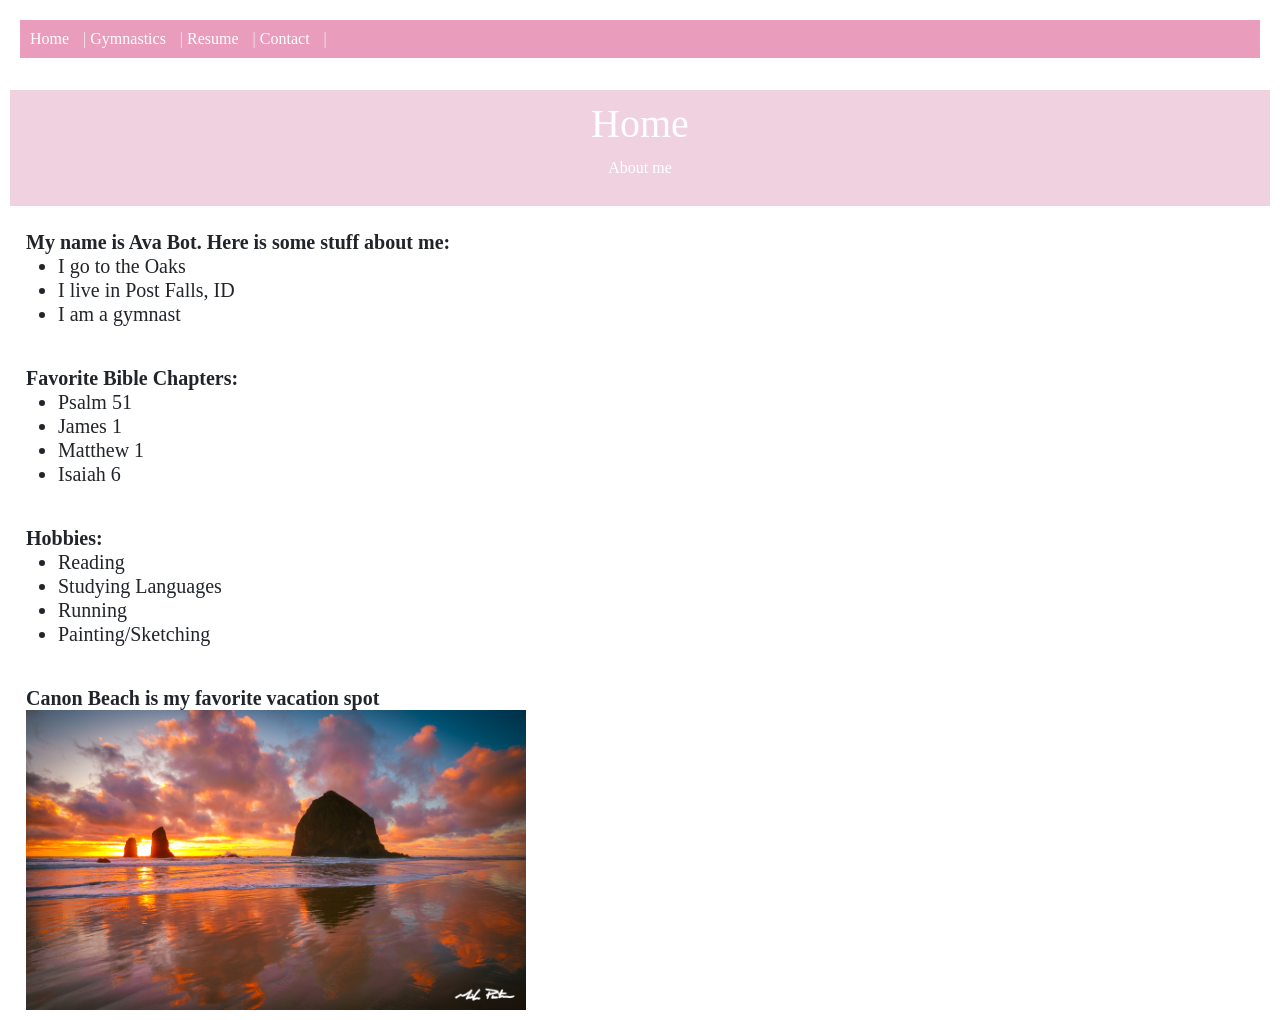
<file: index.html>
<html>

<head>
<link href="https://cdn.jsdelivr.net/npm/bootstrap@5.0.2/dist/css/bootstrap.min.css" rel="stylesheet" >
    <script src="scripts.js"></script>
    <link rel="stylesheet" href="styles.css">
    <iframe src="menu.html" style="width:100%; height:80px; border:none;
    display:block; overflow:hidden; position:sticky; top:0; z-index:1000;"></iframe>
   
</head>

<body>
    <header>
    <h1>Home</h1>
    <p>About me</p>
</header>
<br>
<h5>
    <div class="ms-3"> 
            <b>
        My name is Ava Bot. Here is some stuff about me: 
            </b>
        <br>
        <ul>
            <li> I go to the Oaks</li>
            <li> I live in Post Falls, ID</li>
            <li>I am a gymnast</li>
        </ul>
        <br>
        <b>
        Favorite Bible Chapters:
        </b>
        <ul>
            <li> Psalm 51</li>
            <li> James 1</li>
            <li> Matthew 1</li>
            <li> Isaiah 6</li>
        </ul>
        <br>
        <b>
        Hobbies:
        </b>
        <ul>
            <li> Reading</li>
            <li> Studying Languages</li>
            <li> Running</li>
            <li> Painting/Sketching</li>
        </ul>
        <br>
        <b>
        Canon Beach is my favorite vacation spot
        </b>
        <br>
        <img width="500px" id="canonbeach" src="Cannon-Beach-Sunset-Photograph.jpg">
</h5>
</body>
</html>
</file>
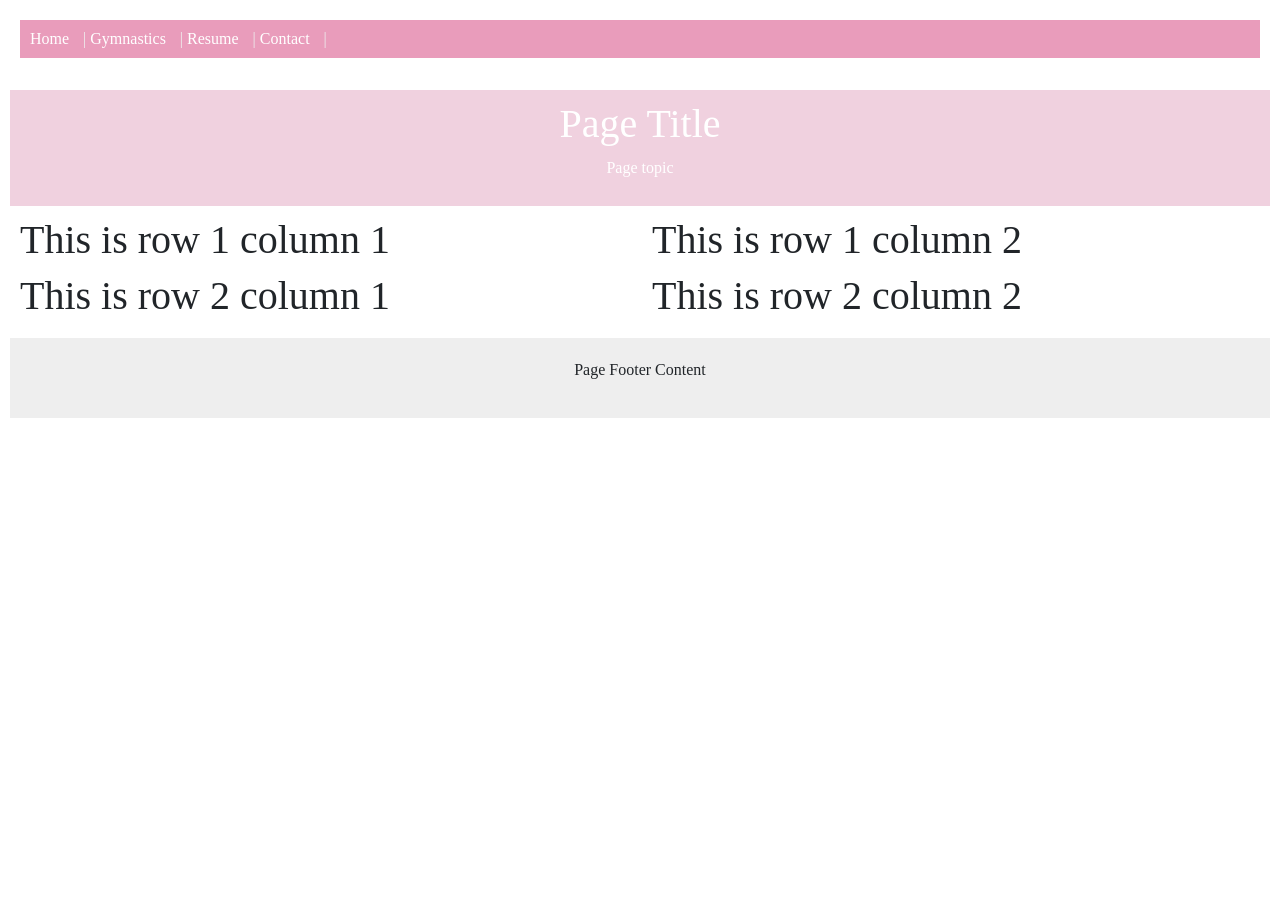
<file: bootstrap.html>
<html>

<head>
<link href="https://cdn.jsdelivr.net/npm/bootstrap@5.0.2/dist/css/bootstrap.min.css" rel="stylesheet" >
    <script src="scripts.js"></script>
     <link rel="stylesheet" href="styles.css">
</head>
    <body>
<iframe src="menu.html" style="width:100%; height:80px; border:none; 
display:block; overflow:hidden; position:sticky; top:0; z-index:1000;"></iframe>


<header>
    <h1>Page Title</h1>
    <p>Page topic</p>
</header>



    <main>

        <div class="row">                   
            <div class="col-md">
    
                    <h1>This is row 1 column 1</h1>
            
            </div>
            <div class="col-md">
                <h1>This is row 1 column 2</h1>
            </div>

        </div>

         <div class="row">                   
            <div class="col-md">
                <h1>This is row 2 column 1</h1>
            </div>
            <div class="col-md">
                <h1>This is row 2 column 2</h1>
            </div>

        </div>

    </main>

    <footer>
        <p>Page Footer Content</p>
    </footer>

</body>
</body>
</html>
</file>
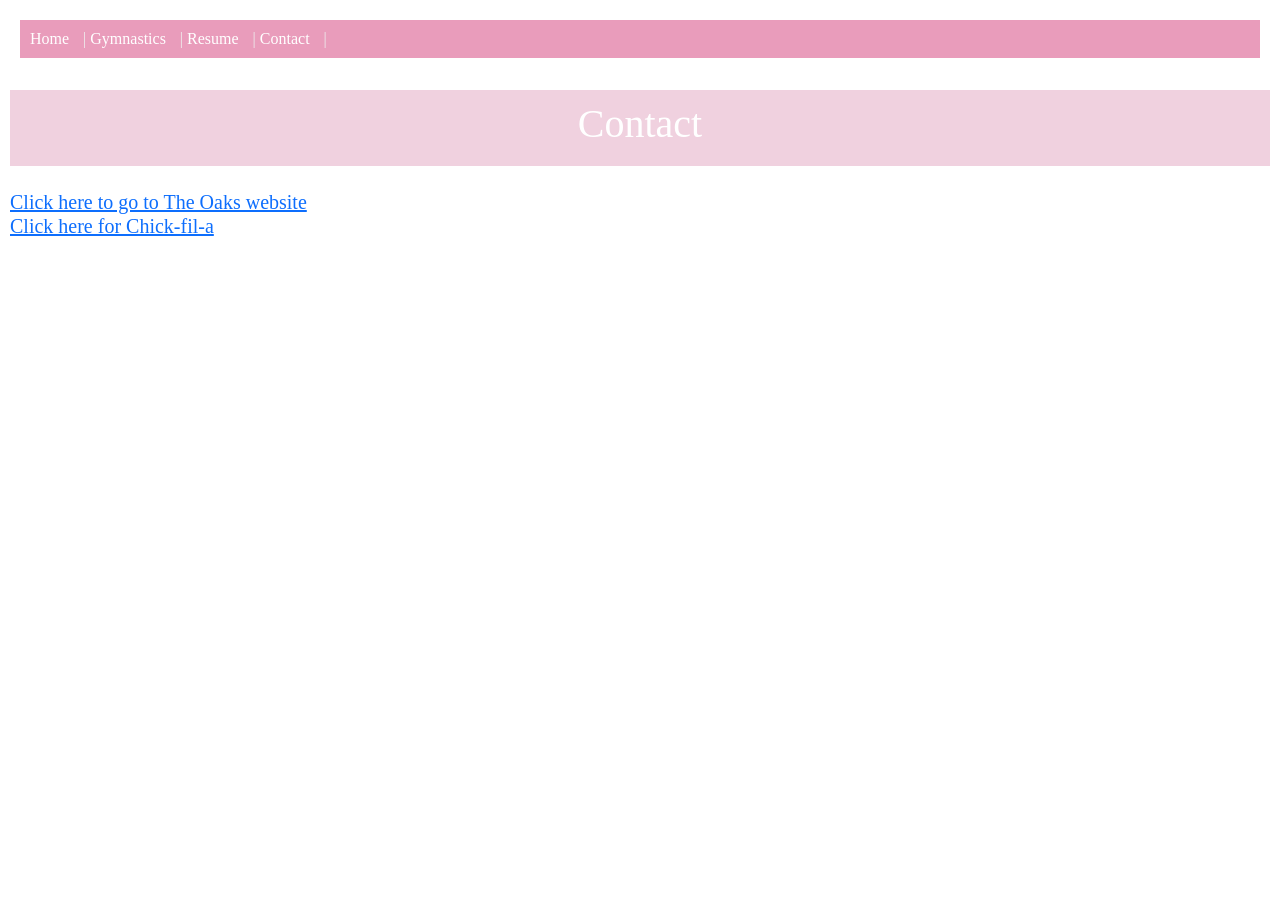
<file: contact.html>
<html>

<head>
<link href="https://cdn.jsdelivr.net/npm/bootstrap@5.0.2/dist/css/bootstrap.min.css" rel="stylesheet" >
    <script src="scripts.js"></script>
     <link rel="stylesheet" href="styles.css">
<body>
<iframe src="menu.html" style="width:100%; height:80px; border:none;
    display:block; overflow:hidden; position:sticky; top:0; z-index:1000;"></iframe>
</body>
<body>
     <header>
    <h1>Contact</h1>
    
</header>
<h5>
    <br>
 <a href="https://theoaks.annasis.com" target="_blank">
    Click here to go to The Oaks website
 </a>
 <br>
 <a href="tel:(888) 232 6775">
    Click here for Chick-fil-a
 </a>
</h5>
</body>
</head>
</html>
</file>
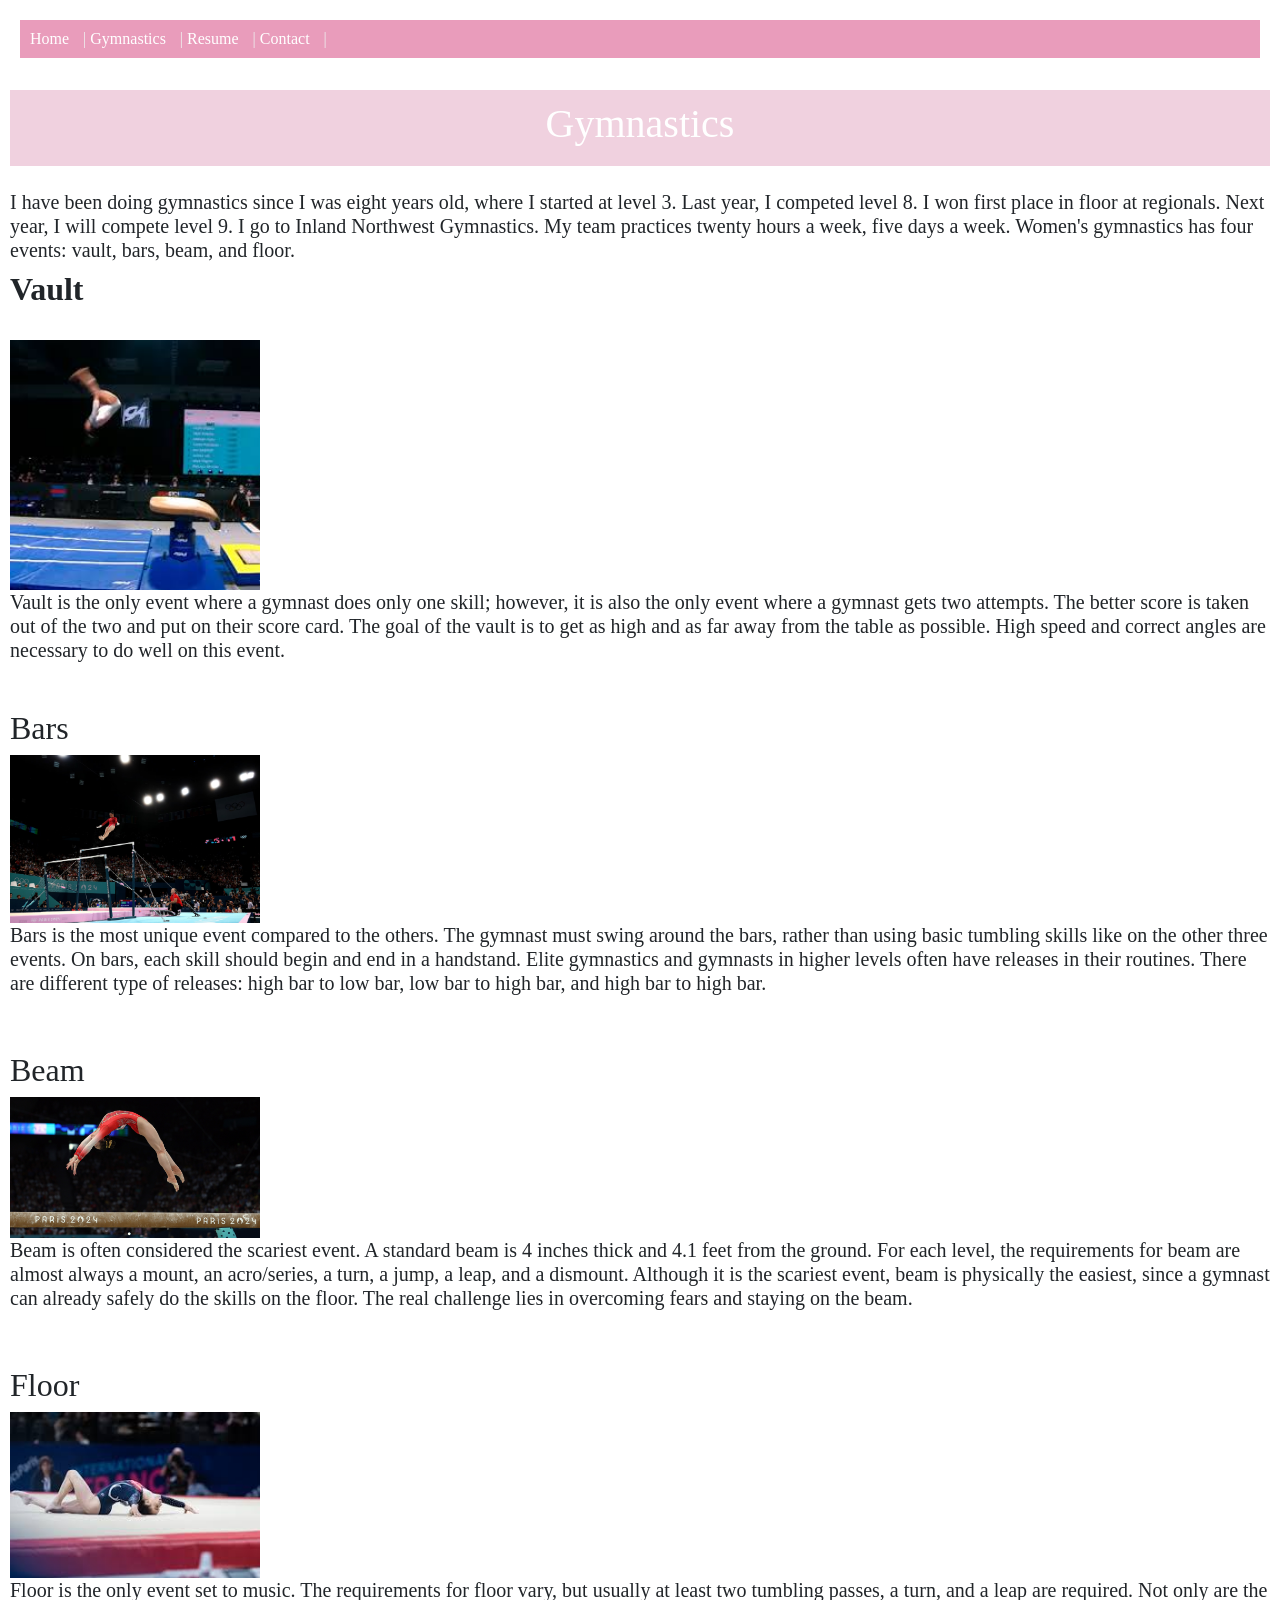
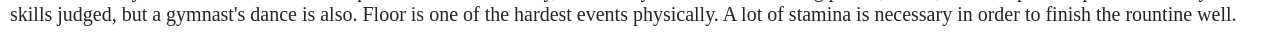
<file: Gymnastics.html>
<html>

<head>
<link href="https://cdn.jsdelivr.net/npm/bootstrap@5.0.2/dist/css/bootstrap.min.css" rel="stylesheet" >
    <script src="scripts.js"></script>
     <link rel="stylesheet" href="styles.css">
</head>
<body>
<iframe src="menu.html" style="width:100%; height:80px; border:none;
    display:block; overflow:hidden; position:sticky; top:0; z-index:1000;"></iframe>
    <header>
    <h1>Gymnastics</h1>
    </header>
</body>
</html>
 
<body>
    <h5>
   <br>
     
                    I have been doing gymnastics since I was eight years old, where I started at level 3. Last year, I competed level 8. I won first place in floor at regionals. Next year, I will compete level 9. 
                I go to Inland Northwest Gymnastics. My team practices twenty hours a week, five days a week. Women's gymnastics has four events: vault, bars, beam, and floor. 
<br>
    </h5>
<h2>
            <b>
                Vault
            </b>
</h2>
        <br>
        <img width="250px" id="vault" src="Vault.jpeg">
        <br>
        <h5>
         Vault is the only event where a gymnast does only one skill; however, it is also the only event where a gymnast gets two attempts. The better score is taken out of the two and put on their score card. The goal of the vault is to get as high and as far away from the table as possible. High speed and correct angles are necessary to do well on this event. 
        <br>
        </h5>
            <b>
                <h2>
                <br>
                Bars
                <br>
                </h2>
            </b>
            <img width="250px" id="Bars" src="Bars.jpeg">
        <br>
        <h5>
            Bars is the most unique event compared to the others. The gymnast must swing around the bars, rather than using basic tumbling skills like on the other three events. On bars, each skill should begin and end in a handstand. Elite gymnastics and gymnasts in higher levels often have releases in their routines. There are different type of releases: high bar to low bar, low bar to high bar, and high bar to high bar.
        </h5>
        <br>
            <b>
                <br>
                <h2>
                Beam
                <br>
                </h2>
            </b>
            <img width="250px" id="Beam" src="Beam.jpeg">
            <br>
            <h5>
                Beam is often considered the scariest event. A standard beam is 4 inches thick and 4.1 feet from the ground. For each level, the requirements for beam are almost always a mount, an acro/series, a turn, a jump, a leap, and a dismount. Although it is the scariest event, beam is physically the easiest, since a gymnast can already safely do the skills on the floor. The real challenge lies in overcoming fears and staying on the beam.
            </h5>
        <br>
            <b>
                <br>
                <h2>
                Floor
                <br>
                </h2>
            </b>
            <img width="250px" id="Floor" src="Floor.jpeg">
        <br> <h5>
            Floor is the only event set to music. The requirements for floor vary, but usually at least two tumbling passes, a turn, and a leap are required. Not only are the skills judged, but a gymnast's dance is also. Floor is one of the hardest events physically. A lot of stamina is necessary in order to finish the rountine well.
</h5>
</body>
</file>
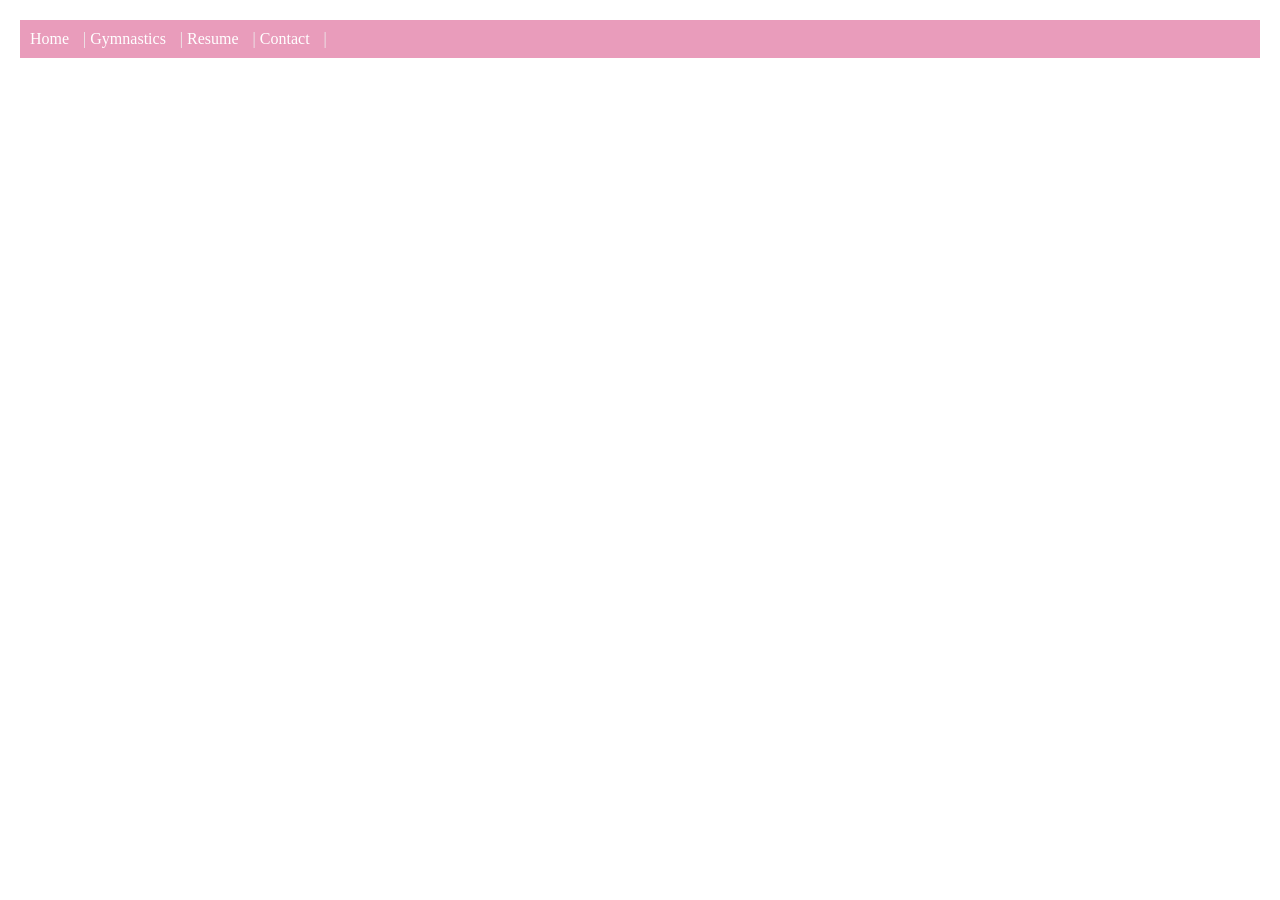
<file: htmlTags.html>
<html>

<head>
    <link href="https://cdn.jsdelivr.net/npm/bootstrap@5.0.2/dist/css/bootstrap.min.css" rel="stylesheet" >
    <script src="scripts.js"></script>
     <link rel="stylesheet" href="styles.css">
</head>
<body>
<iframe src="menu.html" style="width:100%; height:80px; border:none;
    display:block; overflow:hidden; position:sticky; top:0; z-index:1000;"></iframe>
</body>
</html>
</file>
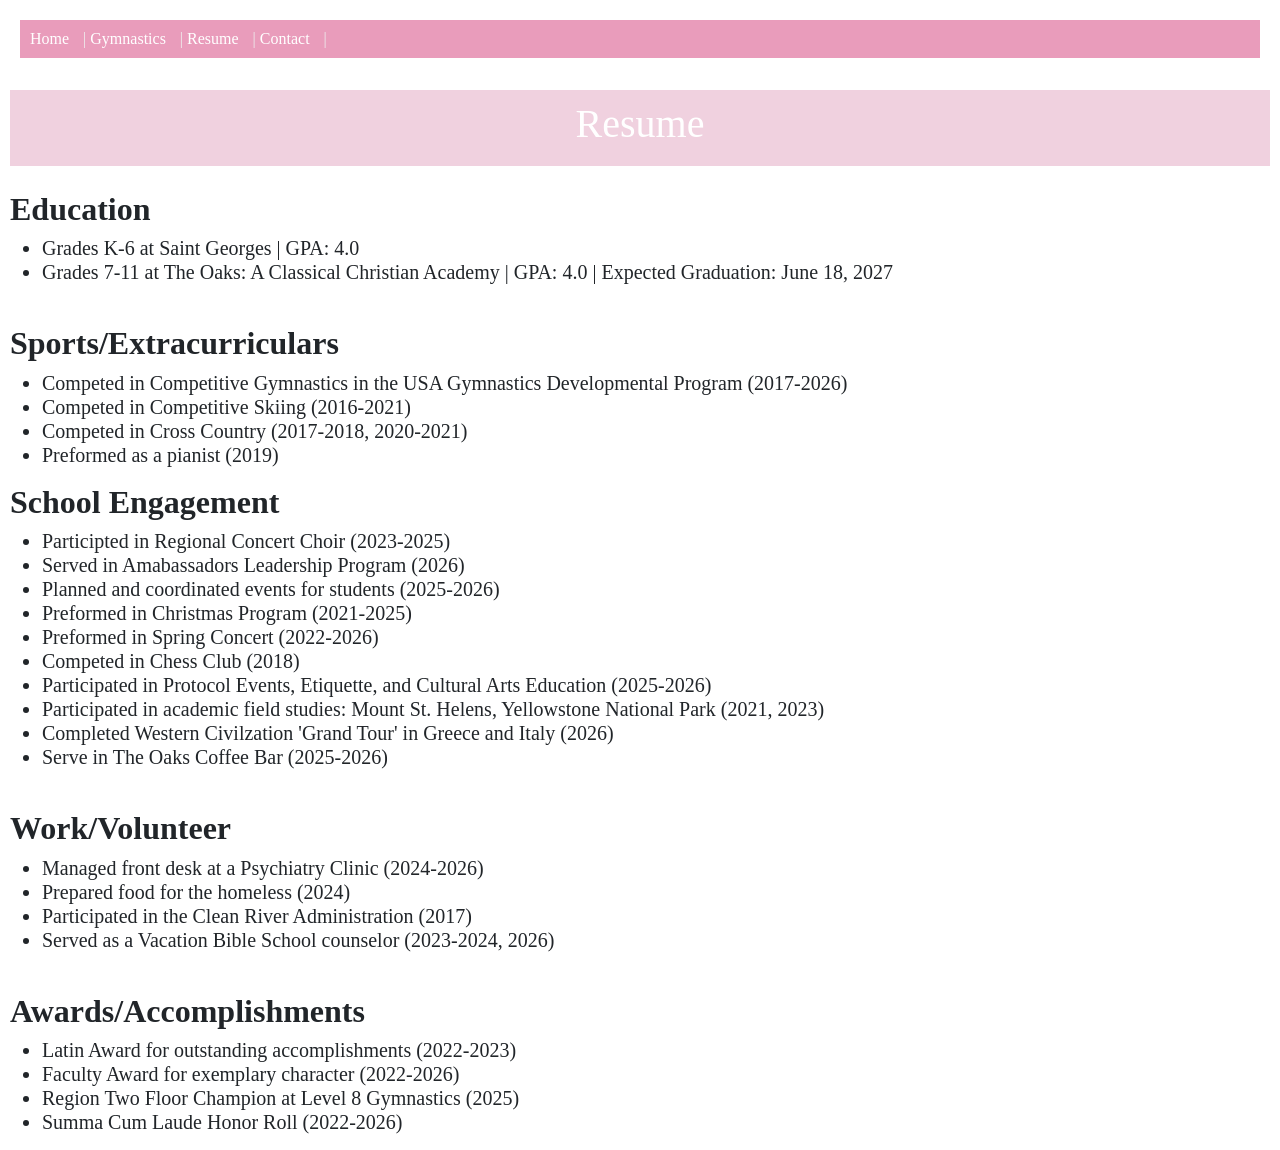
<file: Resume.html>
<html>

<head>
<link href="https://cdn.jsdelivr.net/npm/bootstrap@5.0.2/dist/css/bootstrap.min.css" rel="stylesheet" >
    <script src="scripts.js"></script>
    <link rel="stylesheet" href="styles.css">

<body>

    <iframe src="menu.html" style="width:100%; height:80px; border:none;
    display:block; overflow:hidden; position:sticky; top:0; z-index:1000;"></iframe>
    
</body>
 <header>
    <h1>Resume</h1>
</header>
<body>
    <br>
<h2>
    <b>
        Education
    </b>
</h2>
<h5>
    <ul>
        <li> Grades K-6 at Saint Georges | GPA: 4.0</li>
        <li> Grades 7-11 at The Oaks: A Classical Christian Academy | GPA: 4.0 | Expected Graduation: June 18, 2027</li>
    </ul>
</h5>
<br>
<h2> 
    <b>
        Sports/Extracurriculars
    </b>
</h2>
<h5>
    <ul>
        <li>Competed in Competitive Gymnastics in the USA Gymnastics Developmental Program (2017-2026)</li>
        <li>Competed in Competitive Skiing (2016-2021)</li>
        <li>Competed in Cross Country (2017-2018, 2020-2021)</li>
        <li>Preformed as a pianist (2019)</li>
    </ul>
</h5>
<h2>
    <b>
        School Engagement
    </b>
</h2>
<h5>
    <ul>
        <li>Participted in Regional Concert Choir (2023-2025)</li>
        <li>Served in Amabassadors Leadership Program (2026)</li>
        <li>Planned and coordinated events for students (2025-2026)</li>
        <li>Preformed in Christmas Program (2021-2025)</li>
        <li>Preformed in Spring Concert (2022-2026)</li>
        <li>Competed in Chess Club (2018)</li>
        <li>Participated in Protocol Events, Etiquette, and Cultural Arts Education (2025-2026) </li>
        <li>Participated in academic field studies: Mount St. Helens, Yellowstone National Park (2021, 2023)</li>
        <li>Completed Western Civilzation 'Grand Tour' in Greece and Italy (2026)</li>
        <li>Serve in The Oaks Coffee Bar (2025-2026)</li>
    </ul>
</h5>
<br>
<h2>
    <b>
        Work/Volunteer
    </b>
</h2>
<h5>
    <ul>
        <li>Managed front desk at a Psychiatry Clinic (2024-2026)</li>
        <li>Prepared food for the homeless (2024)</li>
        <li>Participated in the Clean River Administration (2017)</li>
        <li>Served as a Vacation Bible School counselor (2023-2024, 2026)</li>

    </ul>
</h5>
<br>
<h2>
    <b>
        Awards/Accomplishments
    </b>
</h2>
<h5>
    <ul>
        <li>Latin Award for outstanding accomplishments (2022-2023)</li>
        <li>Faculty Award for exemplary character (2022-2026)</li>
        <li>Region Two Floor Champion at Level 8 Gymnastics (2025)</li>
        <li>Summa Cum Laude Honor Roll (2022-2026)</li>
    </ul>
</h5>


</body>
</head>
</html>
</file>
<file: styles.css>
body {
    font-family: 'Times New Roman', Times, serif, sans-serif;
    margin: 10;
}

/* Menu */
nav {
    background-color: #e99cbb;
    padding: 10px;
}

nav a {
    color: white;
    margin-right: 10px;
    text-decoration: none;
}

nav a:hover { 
    color: #f0d1df;
}

/* Header */
header {
    background-color: #f0d1df;
    color:white;
    padding: 10px;
    text-align: center;
}

/* Main content */
main {
    padding: 10px;
}

/* Footer */
footer {
    background-color: #eee;
    text-align: center;
    padding: 20px;
}

.pipe {
    color:#eee;
}

/*
</file>
